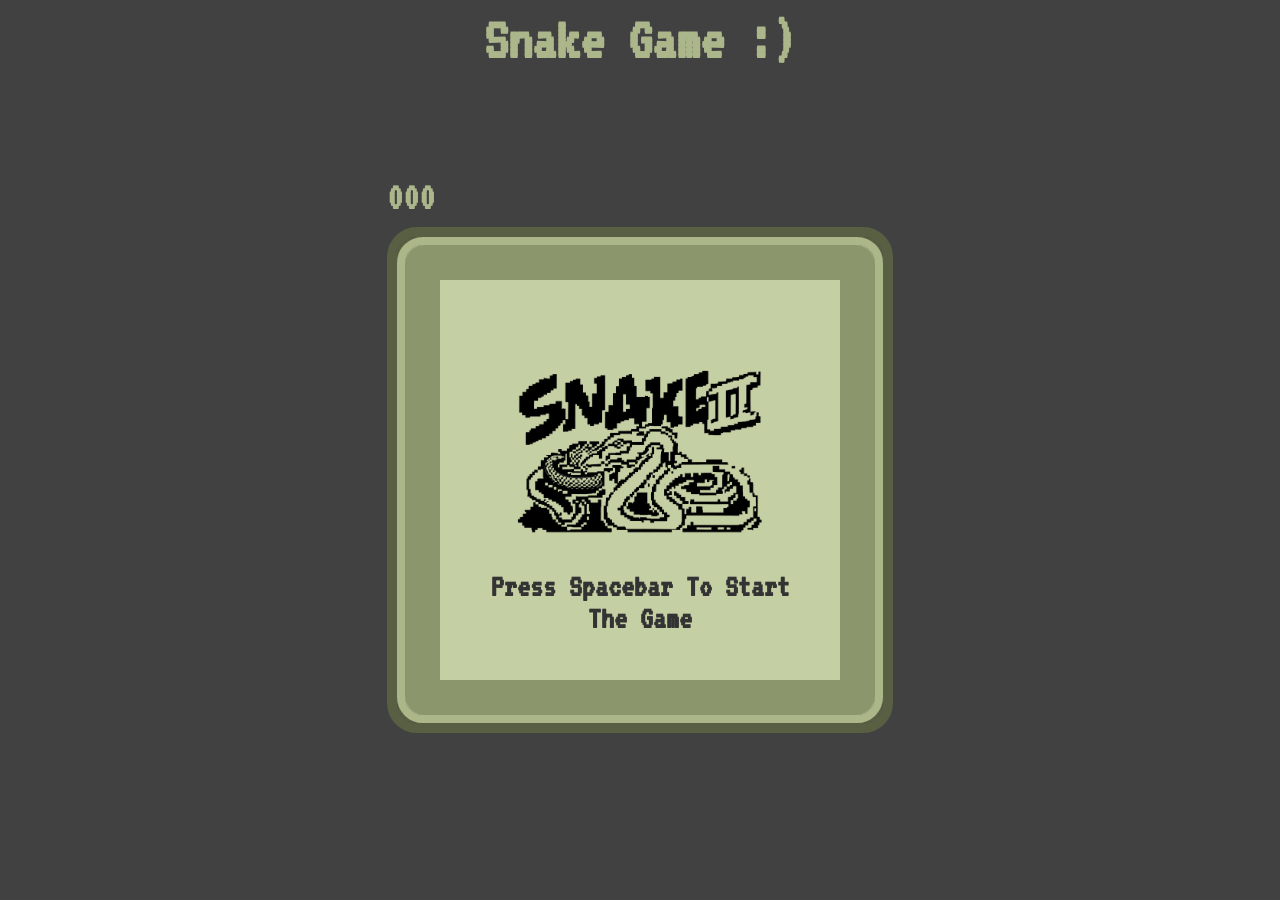
<file: index.html>
<!DOCTYPE html>
<html lang="en">
<head>
    <meta charset="UTF-8">
    <meta name="viewport" content="width=device-width, initial-scale=1.0">
    <link rel="preconnect" href="https://fonts.googleapis.com">
    <link rel="preconnect" href="https://fonts.gstatic.com" crossorigin>
    <link href="https://fonts.googleapis.com/css2?family=VT323&display=swap" rel="stylesheet">
    <title>Retro Snake Game</title>
    <link rel="stylesheet" href="style.css" />
    <link rel="icon" type="image/png" href="snake-game-ai-gen.png">
    <script src="script.js" defer></script>
</head>
<body>
    <h1 id="heading">Snake Game :)</h1>

    <div>
        <div class="scores">
            <h1 id="score">000</h1>

            <h1 id="highScore">000</h1>
            
        </div>
        <div class="game-border-1">
            <div class="game-border-2">
                <div class="game-border-3">
                    <div id="game-board"></div>
                </div>
            </div>
        </div>
    </div>
    <h1 id="instruction-text">Press spacebar to start the game</h1>
    <img id="logo" src="snake-game-ai-gen.png" alt="snake-logo" />

</body>
</html>
</file>
<file: style.css>
body{
    display: flex;
    align-items: center;
    justify-content: center;
    height: 100vh;
    margin: 0;
    font-family: "VT323", monospace;
    font-weight: 400;
    font-style: normal;
}

body,
.snake {
    background-color: #414141;
}

#game-board {
    border-radius: 100px;
    display: grid;
    grid-template-columns: repeat(20, 20px);
    grid-template-rows: repeat(20, 20px);
    margin: 5px;
}

.game-border-1{
    border: #595f43 solid 10px;
    border-radius: 30px;
    box-shadow: inset 0 0 0 10px #595f43;
}

.game-border-2{
    border: #abb788 solid 8px;
    border-radius: 26px;
    box-shadow: inset 0 0 0 10px #abb788;
}

.game-border-3{
    border: #8b966c solid 30px;
    border-radius: 20px;
    box-shadow: inset 0 0 0 5px #8b966c;
}

#instruction-text{
    position: absolute;
    top: 60%;
    color: #333;
    width: 300px;
    text-align: center;
    text-transform: capitalize;
    padding: 30px;
    margin: 0;
}

.scores {
    display: flex;
    justify-content: space-between;
}

#score {
    color:#abb78a;
}

#score,
#highScore {
    font-size: 40px;
    font-weight: bolder;
    margin: 10px 0;
}

#highScore {
    color: #d8ddca;
    display: none;
}

.game-border-3,
#logo {
    background-color: #c4cfa3;
}

.snake {
    border: #5a5a5a 1px dotted;
}

.food {
    background-color: #dedede;
    border: #999 5px solid;
}

#logo {
    position: absolute;
}

#heading{
    color: #abb78a;
    font-size: 60px;
    font-weight: bolder;
    margin: 10px 0;
    position: fixed;
    top: 0;

    
}
</file>
